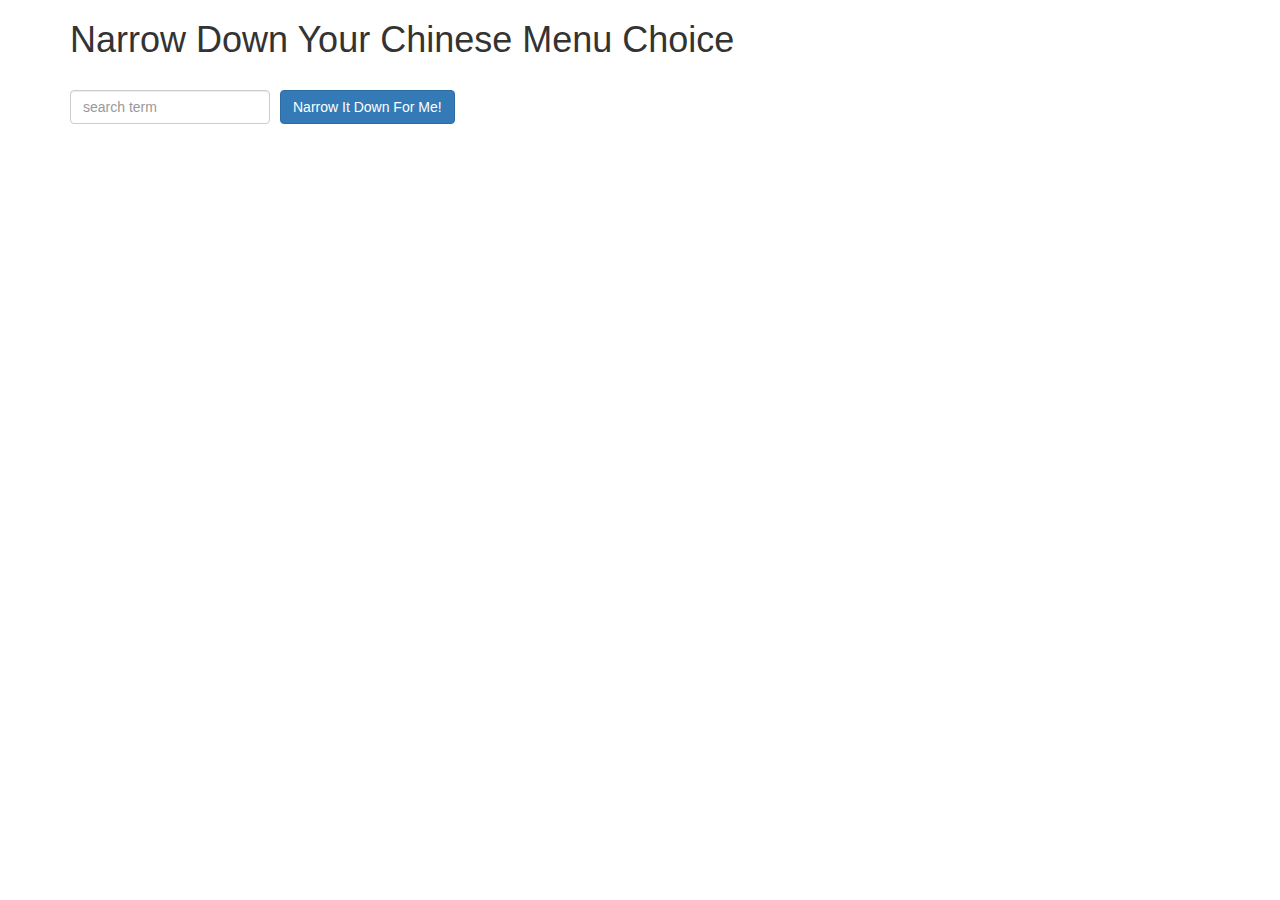
<file: index.html>
<!doctype html>
<html lang="en" ng-app='NarrowItDownApp'>
  <head>
    <title>Narrow Down Your Menu Choice</title>
    <meta name="viewport" content="width=device-width, initial-scale=1">
    <link rel="stylesheet" href="styles/bootstrap.min.css">
    <link rel="stylesheet" href="styles/styles.css">
  </head>
<body>
   <div class="container" ng-controller='NarrowItDownController as list'>
    <h1>Narrow Down Your Chinese Menu Choice</h1>

    <div class="form-group">
      <input type="text" placeholder="search term" class="form-control" ng-model="searchTerm">
    </div>
    <div class="form-group narrow-button">
      <button class="btn btn-primary" ng-click="list.getItems(searchTerm);">Narrow It Down For Me!</button>
    </div>

    <!-- found-items should be implemented as a component -->
    <br>
    <div id="found">
      <found-items
        found="list.found"
        on-remove="list.removeItem(index)"></found-items>
    </div>

  </div>

  <script src="angular.min.js"></script>
  <script src="app.js"></script>
</body>
</html>
</file>
<file: styles/styles.css>
h1 {
  margin-bottom: 30px;
}
input[type="text"] {
  width: 200px;
  float: left;
}
.narrow-button {
  float: left;
  margin-left: 10px;
}
.loader {
  display: none;
  margin-left: 5px;
  font-size: 10px;
  float: left;
  border-top: 1.1em solid rgba(147, 147, 147, 0.2);
  border-right: 1.1em solid rgba(147, 147, 147, 0.2);
  border-bottom: 1.1em solid rgba(147, 147, 147, 0.2);
  border-left: 1.1em solid #676767;
  -webkit-transform: translateZ(0);
  -ms-transform: translateZ(0);
  transform: translateZ(0);
  -webkit-animation: load8 1.1s infinite linear;
  animation: load8 1.1s infinite linear;
}
.loader,
.loader:after {
  border-radius: 50%;
  width: 3em;
  height: 3em;
}
@-webkit-keyframes load8 {
  0% {
    -webkit-transform: rotate(0deg);
    transform: rotate(0deg);
  }
  100% {
    -webkit-transform: rotate(360deg);
    transform: rotate(360deg);
  }
}
@keyframes load8 {
  0% {
    -webkit-transform: rotate(0deg);
    transform: rotate(0deg);
  }
  100% {
    -webkit-transform: rotate(360deg);
    transform: rotate(360deg);
  }
}

#found {
  float: left;
  clear: left;
}
</file>
